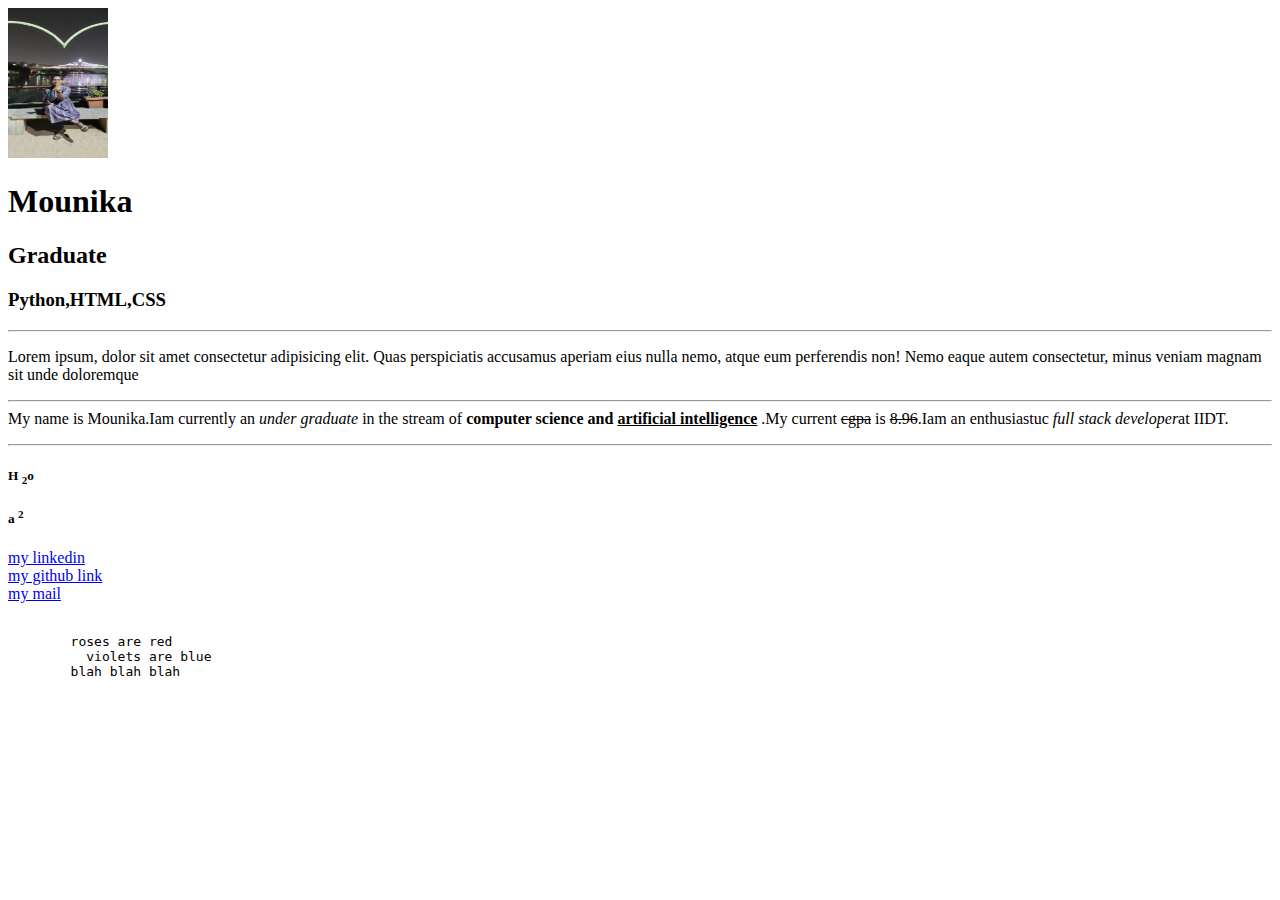
<file: index.html>
<!DOCTYPE html>
<html lang="en">
<head>
    <meta charset="UTF-8">
    <meta name="viewport" content="width=device-width, initial-scale=1.0">
    <title>My Profile</title>
</head>
<body>
    <img src="../Mouni.jpg" height="150" width="100" alt="my image">
    <h1><b>Mounika</b><!--highlight--></h1>
    <h2>Graduate</h2>
    <h3>Python,HTML,CSS</h3><hr>
    <p>Lorem ipsum, dolor sit amet consectetur adipisicing elit. Quas perspiciatis accusamus aperiam eius nulla nemo, atque eum perferendis non! Nemo eaque autem consectetur, minus veniam magnam sit unde doloremque <hr>
    My name is Mounika.Iam currently an <em>under graduate</em><!--referrence--> in the stream of <strong> computer science and <u>artificial intelligence</u>
    </strong><!--important-->
    .My current <strike>cgpa</strike> is <del>8.96</del>.Iam an enthusiastuc <i>full stack developer</i>at IIDT.</p><hr>
    <h5>H <sub>2</sub>o</h5>
    <h5>a <sup>2</sup></h5>    
    <a href="https://www.linkedin.com/in/mounika-isanaka-9b4196250?utm_source=share&utm_campaign=share_via&utm_content=profile&utm_medium=android_app " target="_blank">my linkedin</a><br>
    <a href="https://github.com/Mounika1351/projects.mounika-codsoft.git" target="_blank">my github link</a><br>
    <a href="mailto:isanakamounika@gmail.com">my mail</a><br><br>

    <pre>
        roses are red
          violets are blue
        blah blah blah
    </pre><br>

    <!--mark-highlight-->

</body>
</html><!--make it live and push to github-->
</file>
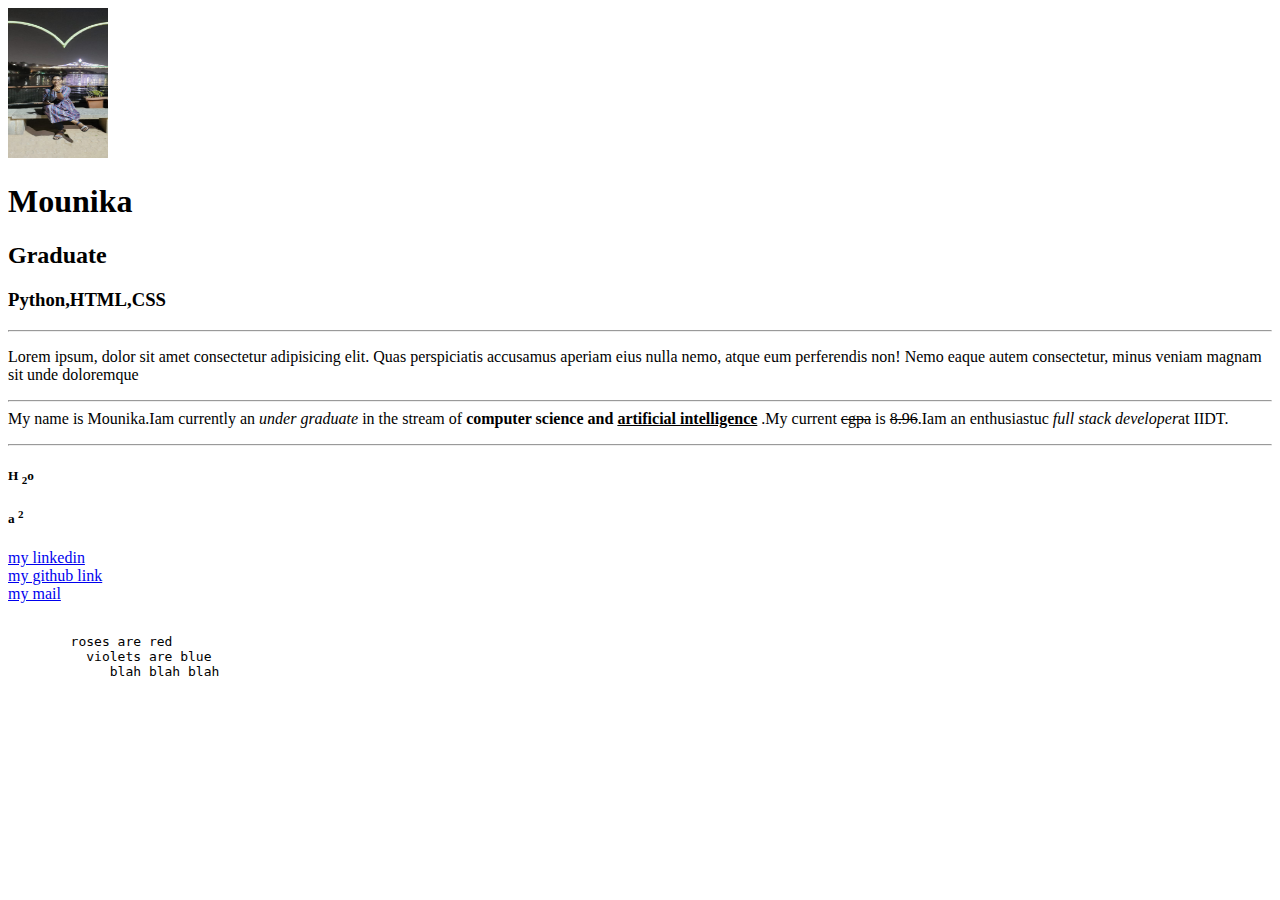
<file: document/index.html>
<!DOCTYPE html>
<html lang="en">
<head>
    <meta charset="UTF-8">
    <meta name="viewport" content="width=device-width, initial-scale=1.0">
    <title>My Profile</title>
</head>
<body>
    <img src="../Mouni.jpg" height="150" width="100" alt="my image">
    <h1><b>Mounika</b><!--highlight--></h1>
    <h2>Graduate</h2>
    <h3>Python,HTML,CSS</h3><hr>
    <p>Lorem ipsum, dolor sit amet consectetur adipisicing elit. Quas perspiciatis accusamus aperiam eius nulla nemo, atque eum perferendis non! Nemo eaque autem consectetur, minus veniam magnam sit unde doloremque <hr>
    My name is Mounika.Iam currently an <em>under graduate</em><!--referrence--> in the stream of <strong> computer science and <u>artificial intelligence</u>
    </strong><!--important-->
    .My current <strike>cgpa</strike> is <del>8.96</del>.Iam an enthusiastuc <i>full stack developer</i>at IIDT.</p><hr>
    <h5>H <sub>2</sub>o</h5>
    <h5>a <sup>2</sup></h5>    
    <a href="https://www.linkedin.com/in/mounika-isanaka-9b4196250?utm_source=share&utm_campaign=share_via&utm_content=profile&utm_medium=android_app " target="_blank">my linkedin</a><br>
    <a href="https://github.com/Mounika1351/projects.mounika-codsoft.git" target="_blank">my github link</a><br>
    <a href="mailto:isanakamounika@gmail.com">my mail</a><br><br>

    <pre>
        roses are red
          violets are blue
             blah blah blah
    </pre><br>

    <!--mark-highlight-->

</body>
</html><!--make it live and push to github-->
</file>
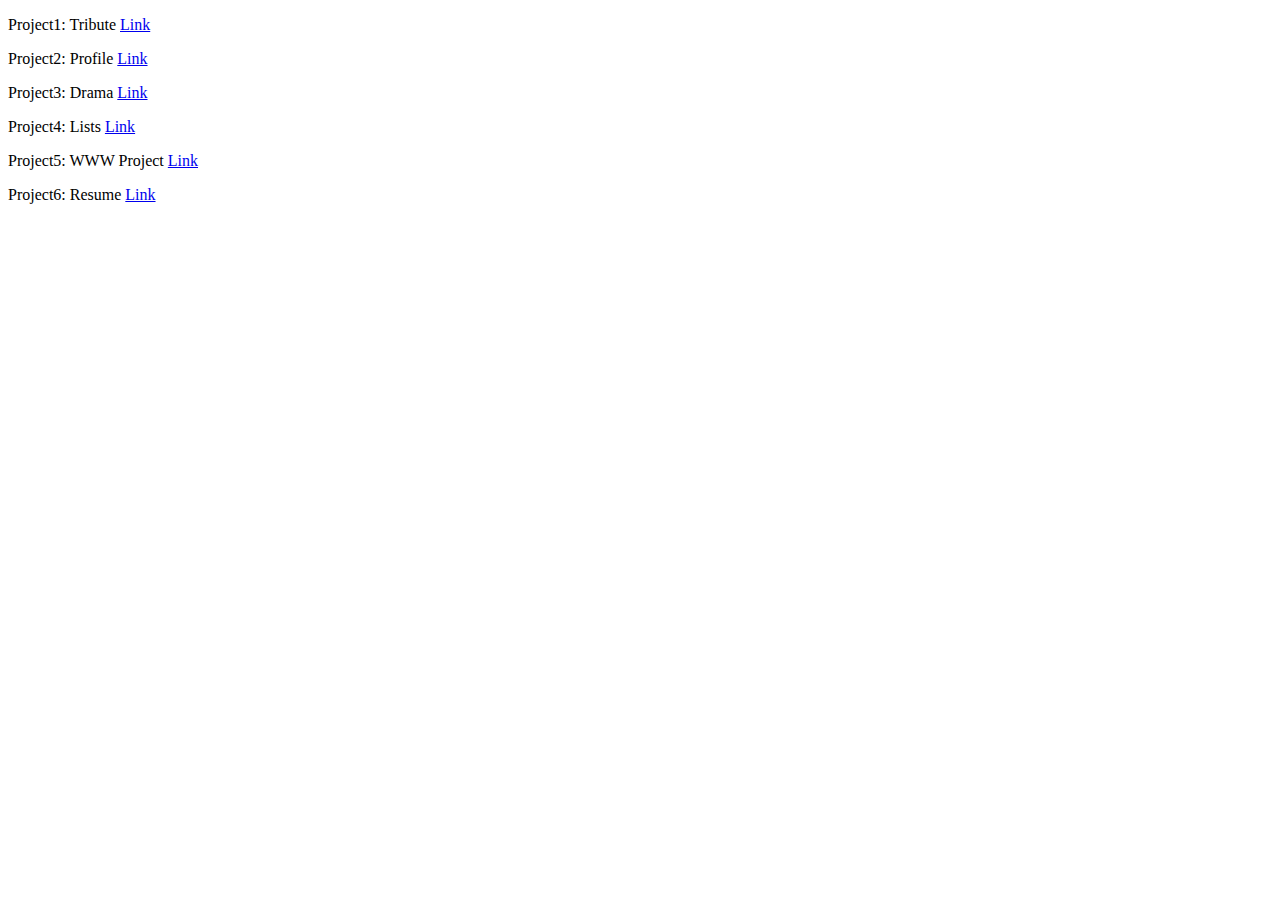
<file: HTML/index.html>
<!DOCTYPE html>
<html lang="en">

    <head>
        <meta charset="UTF-8">
        <meta name="viewport" content="width=device-width, initial-scale=1.0">
        <title>Document</title>
    </head>

    <body>
        <p>Project1: Tribute <a href="./HTML/Tribute-sample/index.html">Link</a></p>
        <p>Project2: Profile <a href="./HTML/profile-page/index.html">Link</a></p>
        <p>Project3: Drama <a href="./HTML/drama/index.html">Link</a></p>
        <p>Project4: Lists <a href="./HTML/Lists/index.html">Link</a></p>
        <p>Project5: WWW Project <a href="./HTML/WWW/index.html">Link</a></p>
        <p>Project6: Resume <a href="./HTML/Resume/index.html">Link</a></p>

    </body>

</html>
</file>
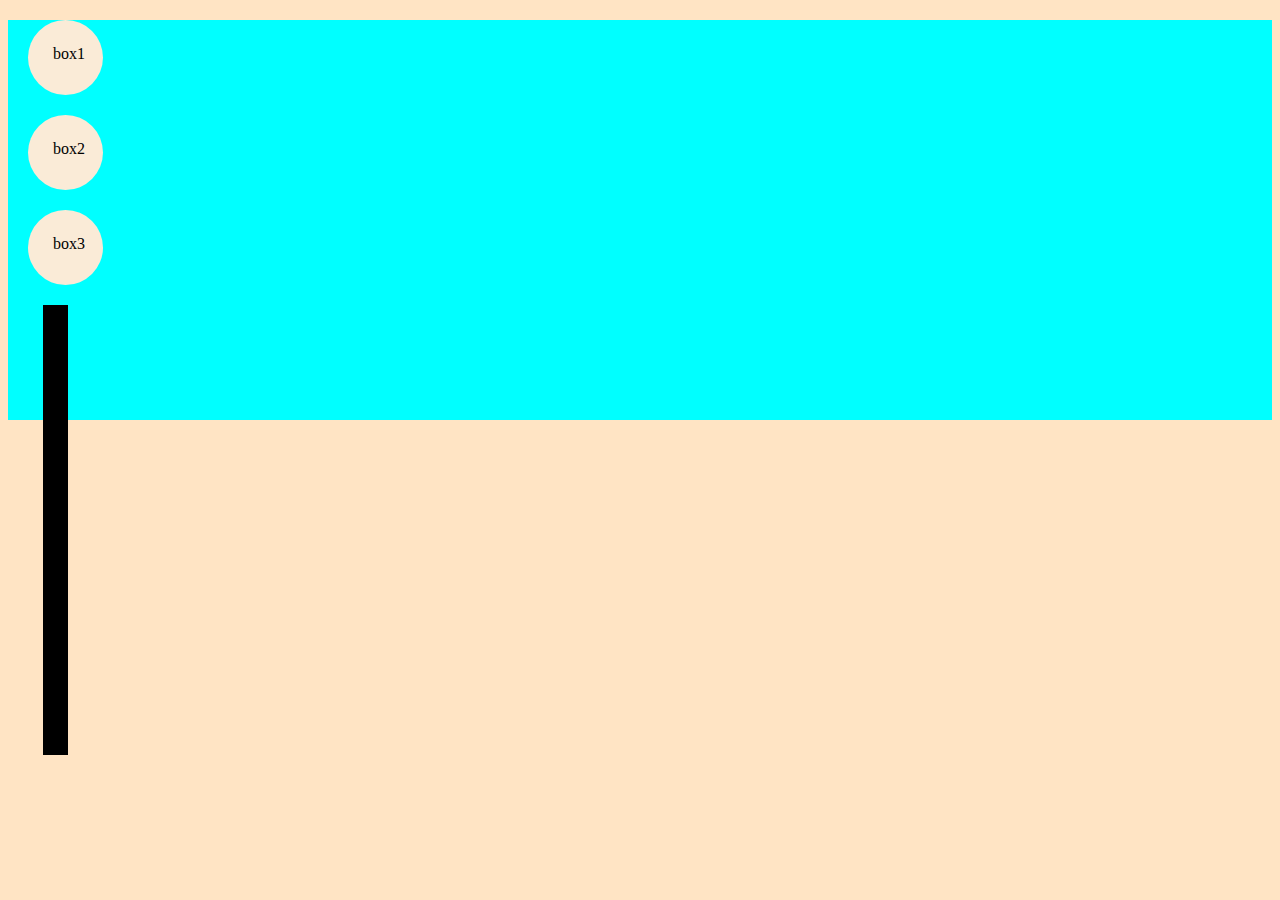
<file: CSS/traffic lights/index.html>
<!DOCTYPE html>
<html lang="en">
<head>
    <meta charset="UTF-8">
    <meta name="viewport" content="width=device-width, initial-scale=1.0">
    <title>Document</title>
    <link rel="stylesheet" href="styles.css">
</head>
<body>
   <div class="main">
   <div class="light red" id="box1">box1</div>
   <div class="light orange" id="box2">box2</div>
   <div class="light green" id="box3">box3</div>
   <div class="stand"></div>
</body>
</html>
</file>
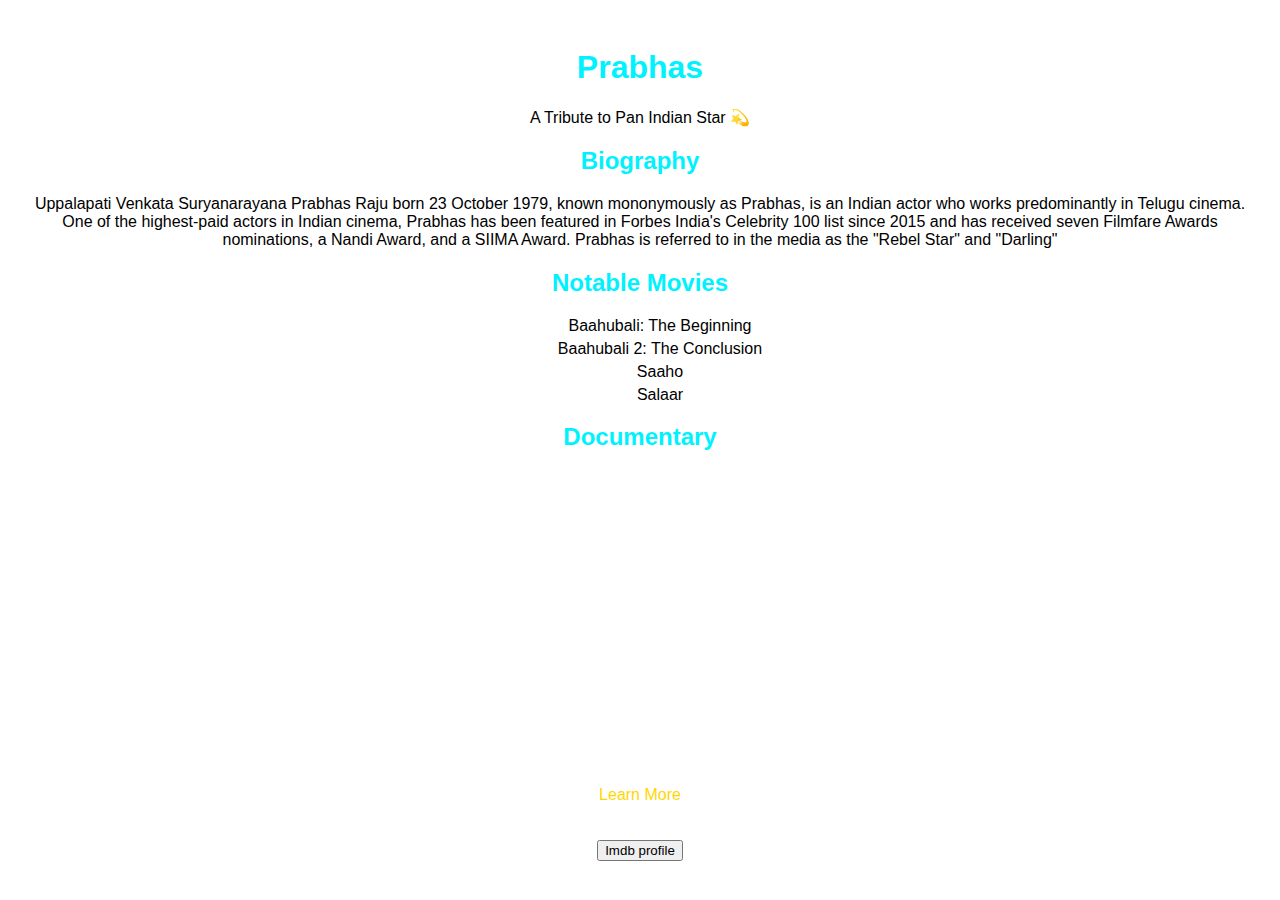
<file: CSS/tribute task3/index.html>
<!DOCTYPE html>
<html lang="en">
<head>
    <meta charset="UTF-8">
    <meta name="viewport" content="width=device-width, initial-scale=1.0">
    <title>Tribute Page</title>
    <link rel="stylesheet" href="styles.css">
</head>
<body>
    <div>
        <h1>Prabhas</h1>
        <p>A Tribute to Pan Indian Star &#x1F4AB</p>
    </div>
    

    <div>
        <h2>Biography</h2>
        <p>Uppalapati Venkata Suryanarayana Prabhas Raju born 23 October 1979, known mononymously as Prabhas, is an Indian actor who works predominantly in Telugu cinema. One of the highest-paid actors in Indian cinema, Prabhas has been featured in Forbes India's Celebrity 100 list since 2015 and has received seven Filmfare Awards nominations, a Nandi Award, and a SIIMA Award. Prabhas is referred to in the media as the "Rebel Star" and "Darling"</p>
    </div>

    <h2>Notable Movies</h2>
        <ul>
            <li>Baahubali: The Beginning</li>
            <li>Baahubali 2: The Conclusion</li>
            <li>Saaho</li>
            <li>Salaar</li>
        </ul>

    
    <div>
        <h2>Documentary</h2>
        <iframe width="560" height="315" src="https://www.youtube.com/embed/G62HrubdD6o"title="YouTube video player" frameborder="0" allowfullscreen></iframe>
    </div>

    
    <div>
        <a href="https://en.wikipedia.org/wiki/Prabhas_filmography_and_awards" target="_blank">Learn More</a>
        <br><br><br>
        <button onclick="window.location='https://www.imdb.com/name/nm1553517/';">Imdb profile</button>
    </div>
    
</body>
</html>
</file>
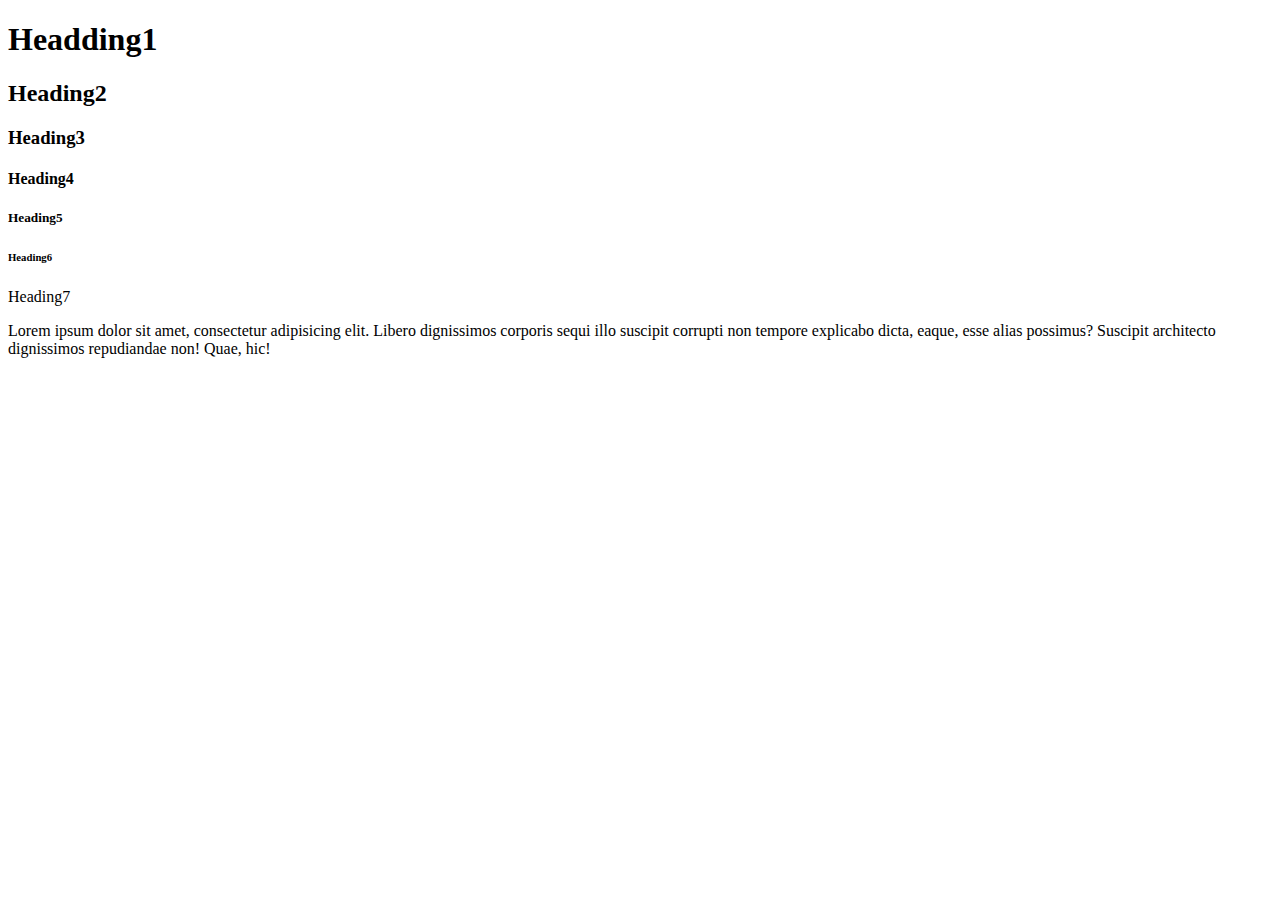
<file: HTML/firsthtml/index.html>
<!DOCTYPE html><!-- This line tells the following document is HTML TYPE  -->

<html lang="en"><!-- html starting- open tag and language is english-->
<head><!-- head is used for meta data - data about data -->
    <meta charset="UTF-8">
    <!--  meta charset will tell browser that this website uses UTF-8 characters -->
    <meta name="viewport" content="width=device-width, initial-scale=1.0">
    <!-- meta viewport will make site changes as per device width -->
    <title>Document</title>
    <!-- Title Defines the actual Title of the WebPage -->
</head>
<body>
    <!-- body contains the actual content of the website -->
  <h1>Headding1</h1> 
  <h2>Heading2</h2>
  <h3>Heading3</h3>
  <h4>Heading4</h4>
  <h5>Heading5</h5>
  <h6>Heading6</h6>
  <bahubali>Heading7</bahubali>
  <p>Lorem ipsum dolor sit amet, consectetur adipisicing elit. Libero dignissimos corporis sequi illo suscipit corrupti non tempore explicabo dicta, eaque, esse alias possimus? Suscipit architecto dignissimos repudiandae non! Quae, hic!</p>

</body>
</html>
</file>
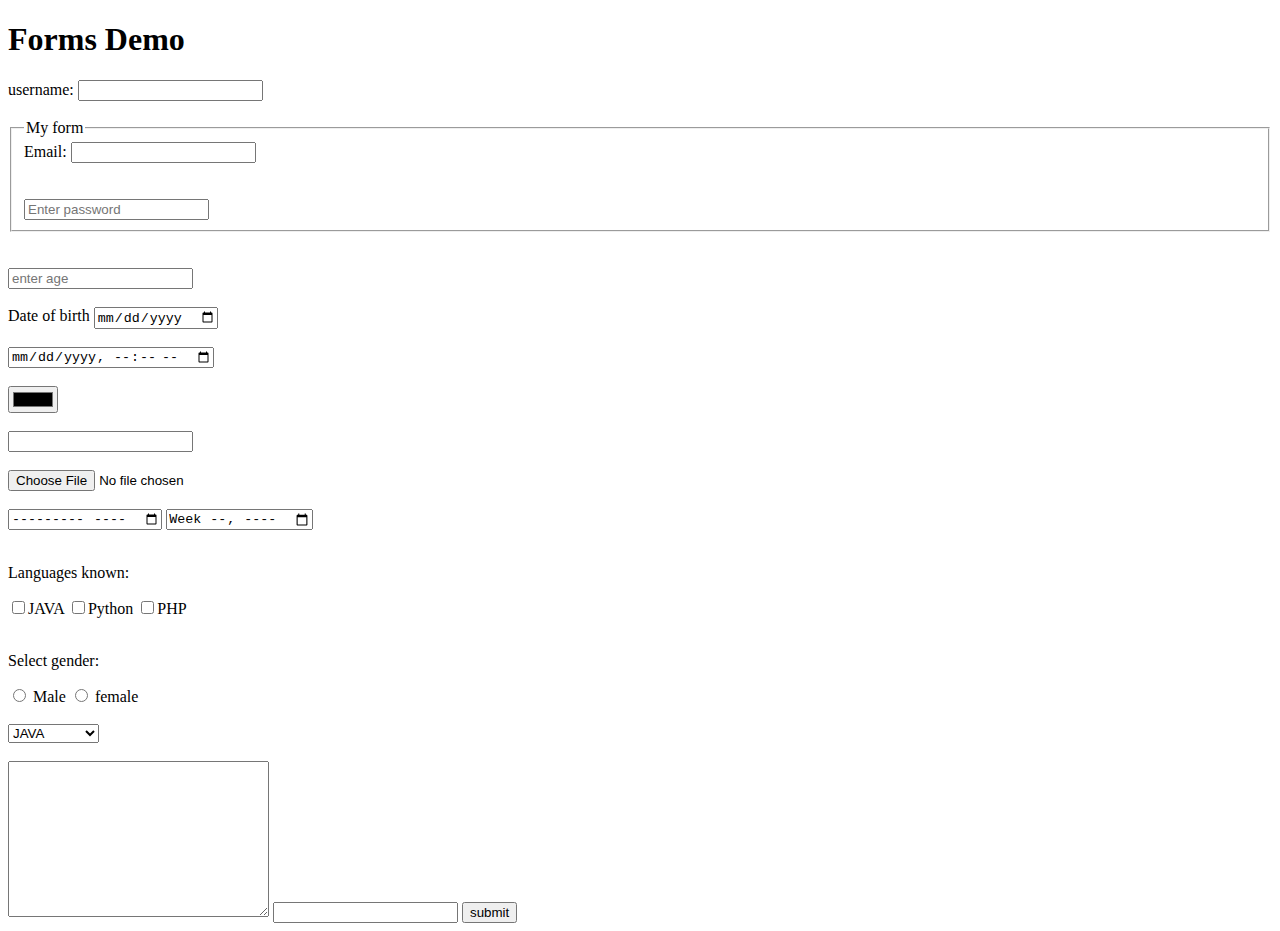
<file: HTML/forms/index.html>
<!DOCTYPE html>
<html lang="en">

    <head>
        <meta charset="UTF-8">
        <meta name="viewport" content="width=device-width, initial-scale=1.0">
        <title>Forms</title>
    </head>

    <body>
        <h1>Forms Demo</h1>
        <!--  reg form ,login form, contact from,survey form, application, feedback,  search, subscribe  -->
        <form action="main.py" method="post">
            <!-- 5 min create a simple registration form with name,email,age,password-->
            <div>
                <label for="uname">username:</label>
                <input type="text" name="uname" id="uname">
            </div><br>
            <fieldset>
                <legend>My form</legend>
                <div>
                    <label for="em">Email:</label>
                    <input type="email" name="email" id="em">
                </div><br><br>
                <input name="pwd" type="password" placeholder="Enter password">
            </fieldset>
            <br><br>
            <input type="number" placeholder="enter age"><br><br>
            <div>
                <label for="DOB">Date of birth</label>
                <input type="date" name="dob" id="DOB">
            </div><br>
            <input type="datetime-local" name="" id=""><br><br>
            <input type="color" name="" id=""><br><br>
            <input type="url" name="" id=""><br><br>
            <input type="file" name="" id=""><br><br>
            <input type="month" name="" id="">
            <input type="week" name="" id=""><br><br>
            <!-- radio, check boxes, drop downs -->
            <p>Languages known:</p>
            <input type="checkbox" name="lang" id="java"><label for="java">JAVA</label>
            <input type="checkbox" name="lang" id="python"><label for="python">Python</label>
            <input type="checkbox" name="lang" id="PHP"><label for="PHP">PHP</label>
            <br><br>
            <p>Select gender:</p>
            <input type="radio" name="m" id="ma">
            <label for="ma">Male</label>
            <input type="radio" name="m" id="fe">
            <label for="fe">female</label>
            <br><br>

            <select name="courses" id="course">
                <optgroup label="IT">
                    <option value="">JAVA</option>
                    <option value="p">Python</option>
                    <option value="f">Frontend</option>
                </optgroup>
                <optgroup label="EEE">
                    <option value="vlsi">VLSI</option>
                    <option value="stld">STLD</option>
                </optgroup>
                <optgroup label="mech">
                    <option value="ucmp">UCMP</option>
                    <option value="dsp">DSP</option>
                </optgroup>


            </select>
           <br><br>

            <textarea name="" id="" cols="30" rows="10"></textarea>
            <input type="search" name="" id="">





            <button type="submit">
                submit
            </button>
        </form>
    </body>

</html>
</file>
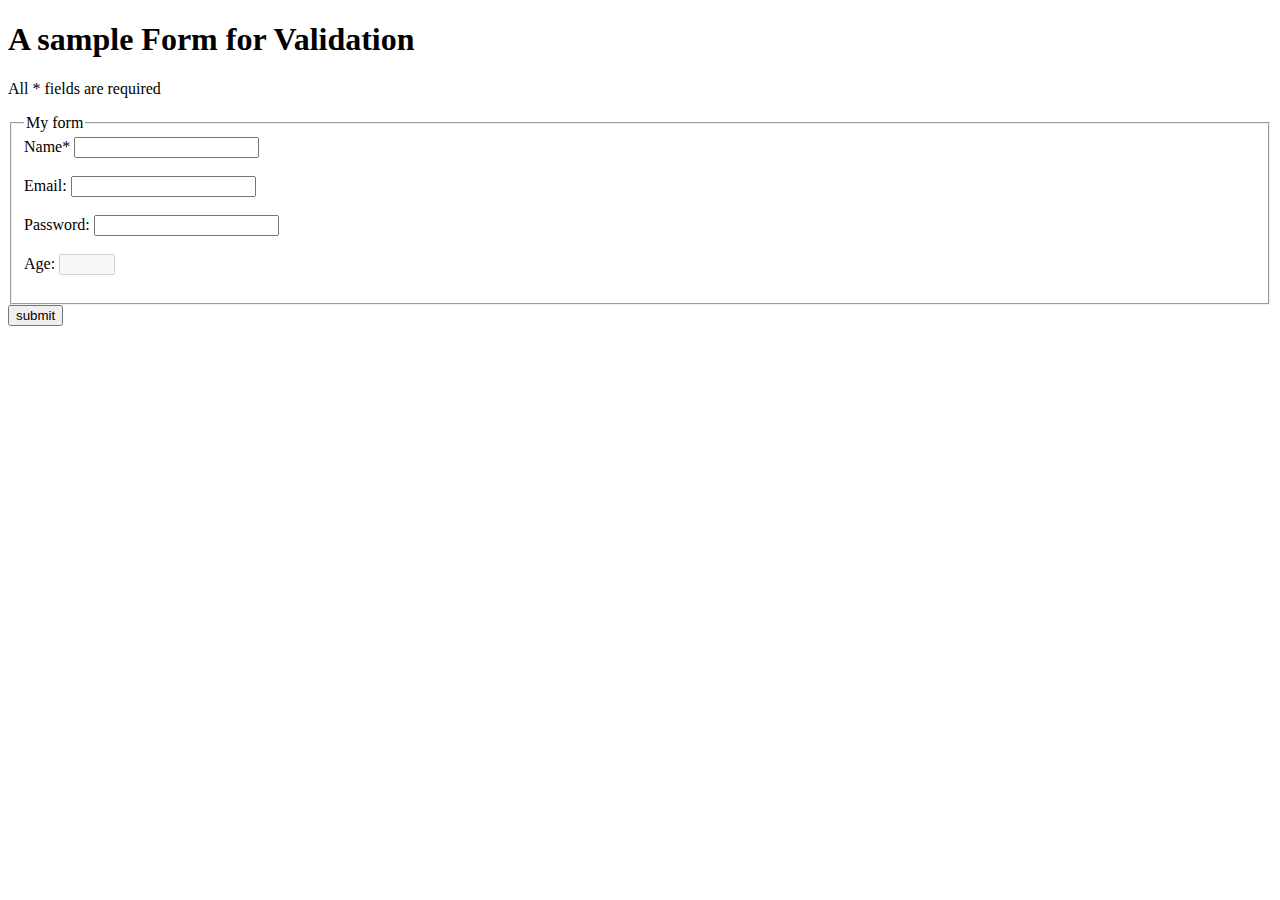
<file: HTML/formvalidation/index.html>
<!DOCTYPE html>
<html lang="en">
<head>
    <meta charset="UTF-8">
    <meta name="viewport" content="width=device-width, initial-scale=1.0">
    <title>Document</title>
</head>
<body>
    <h1>A sample Form for Validation</h1>
    <form action="main.py">
        <p>All * fields are required</p>
     <fieldset>
        <legend>My form</legend>
        <div>
            <label for="uname">Name*</label>
            <input type="text" name="uname" id="uname" required>
        </div><br>
        <div>
            <label for="email">Email:</label>
            <input type="email" name="email" id="email" pattern="[A-Za-z0-9+-@]+@[A-Za-z]+\.[a-z]{2}$">
        </div><br>
        <div>
            <label for="pwd">
                Password:
            </label>
            <input type="password" name="password" minlength="6" maxlength="12" id="pwd">
        </div><br>
        <div>
            <label for="Age">
                Age:
            </label>
            <input type="number" name="age" id="Age" min="18" max="25" disabled>
            <input type="hidden" name="batch" value="25">
        </div><br>
     </fieldset>
      <button type="submit">
        submit
      </button>
    </form>
    
</body>
</html>
</file>
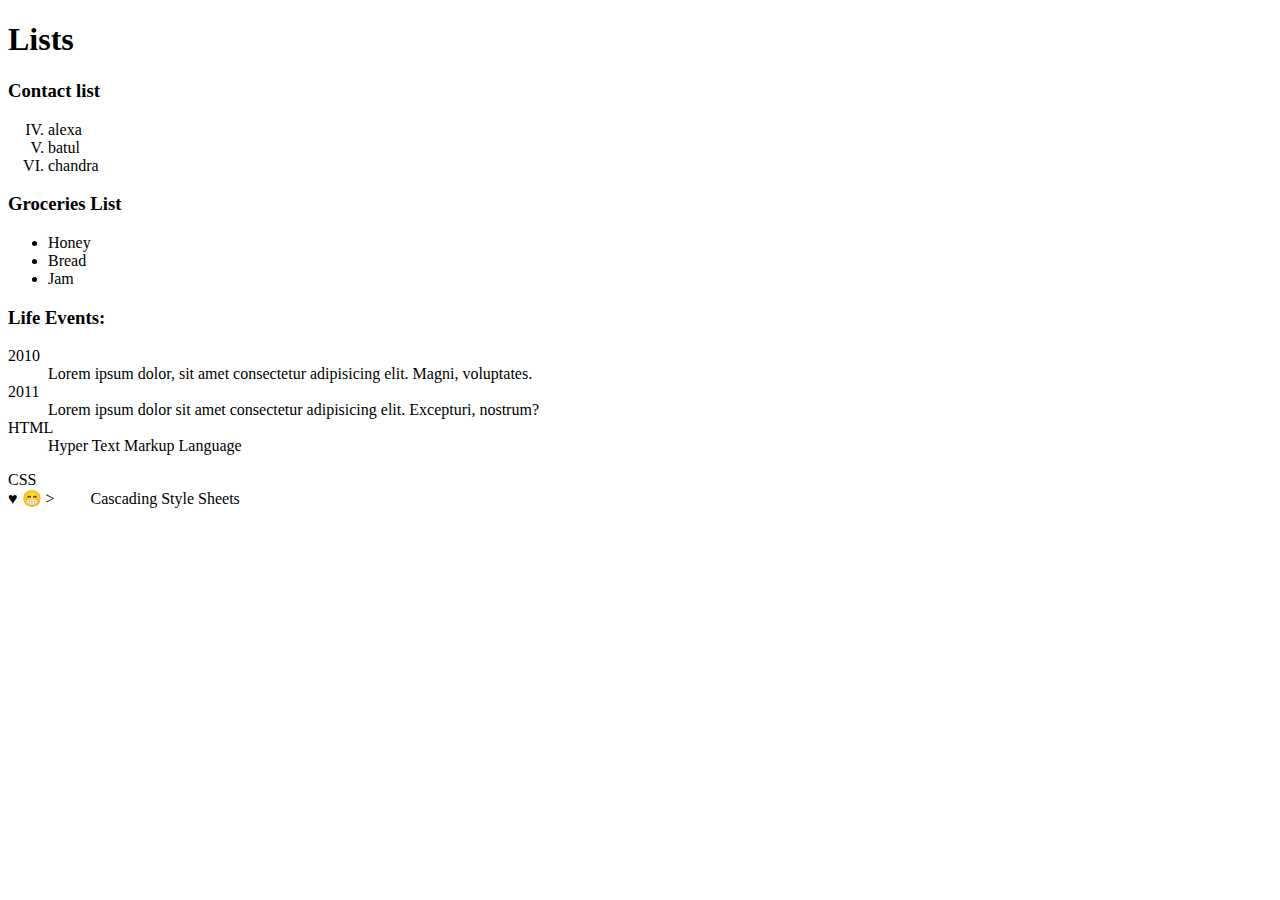
<file: HTML/lists/index.html>
<!DOCTYPE html>
<html lang="en">
<head>
    <meta charset="UTF-8">
    <meta name="viewport" content="width=device-width, initial-scale=1.0">
    <title>Lists</title>
</head>
<body>
    <h1>Lists</h1>
    <!-- There are different kinds of lists
    1.shopping lists
    2.groceries
    3.menu
    4.attendance list
    5.playlist
    6.wishlist
    Lists where order is important is called ordered list.
    lists where order is not important is called unordered list.
    -->
    <h3>Contact list</h3>
    <ol type="I" start="4">
        <li>alexa</li>
        <li>batul</li>
        <li>chandra</li>
    </ol>
   <!-- unordered list -->
   <h3>Groceries List</h3>
   <ul>
    <li>Honey</li>
    <li>Bread</li>
    <li>Jam</li>
   </ul>
   <!-- description list -->
   <!-- if i want to mention life events -->
   <h3>Life Events:</h3>
   <dl>
     <dt>2010</dt>
     <dd>Lorem ipsum dolor, sit amet consectetur adipisicing elit. Magni, voluptates.</dd>
     <dt>2011</dt>
     <dd>Lorem ipsum dolor sit amet consectetur adipisicing elit. Excepturi, nostrum?</dd>
     <dt>HTML</dt>
     <dd>Hyper Text Markup Language</dd>
   </dl>
   <p></p>
   <p>CSS<br> &hearts; 😁 &gt;&nbsp;&nbsp;&nbsp;&nbsp;&nbsp;&nbsp;&nbsp;&nbsp;   Cascading Style Sheets</p>


</body>
</html>
</file>
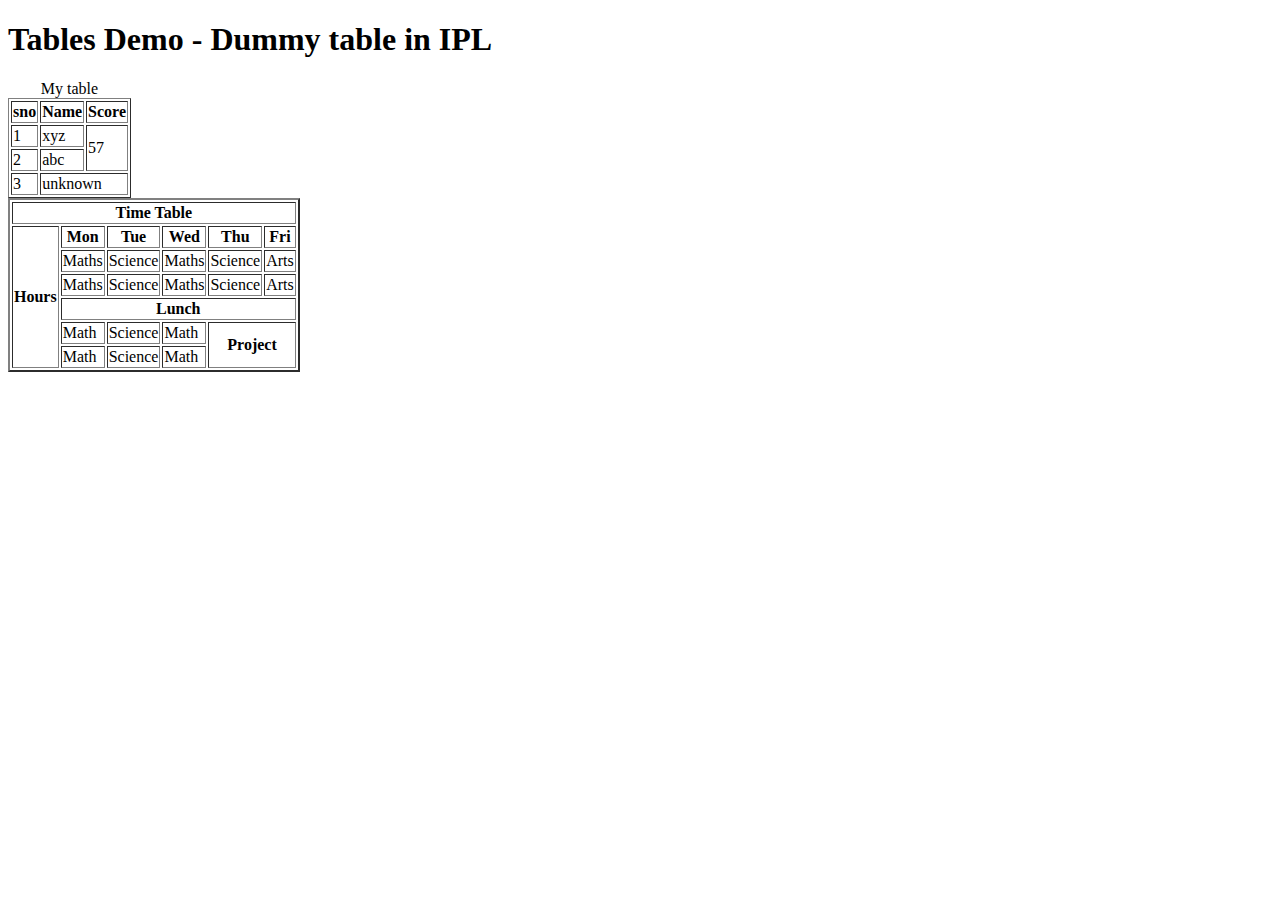
<file: HTML/tables/index.html>
<!DOCTYPE html>
<html lang="en">
<head>
    <meta charset="UTF-8">
    <meta name="viewport" content="width=device-width, initial-scale=1.0">
    <title>Document</title>
</head>
<body>
    <h1>Tables Demo - Dummy table in IPL</h1>
    <table  border="1">
        <caption>My table</caption>
        <tr>
          <th>sno</th>
          <th>Name</th>
          <td><strong>Score</strong></td>
        </tr>
        <tr>
            <td>1</td>
            <td>xyz</td>
            <td rowspan="2">57</td>

        </tr>
        <tr>
           <td>2</td>
           <td>abc</td>
           
        </tr>
        <tr>
           <td>3</td>
           <td colspan="2">unknown</td>
        </tr>
    </table>
    <table border="2">
        <tr>
            <th colspan="6">Time Table</th>
        </tr>
        <tr>
            <th rowspan="6">Hours</th>
            <th>Mon</th>
            <th>Tue</th>
            <th>Wed</th>
            <th>Thu</th>
            <th>Fri</th>
        </tr>
        <tr>
            <td>Maths</td>
            <td>Science</td>
            <td>Maths</td>
            <td>Science</td>
            <td>Arts</td>
        </tr>
        <tr>
            <td>Maths</td>
            <td>Science</td>
            <td>Maths</td>
            <td>Science</td>
            <td>Arts</td>
        </tr>
        <tr>
            <th colspan="5">Lunch</th>
        </tr>
        <tr>
            <td>Math</td>
            <td>Science</td>
            <td>Math</td>
            <th colspan="2" rowspan="2">Project</th>
        </tr>
        <tr>
            <td>Math</td>
            <td>Science</td>
            <td>Math</td>
        </tr>
    </table>
</body>
</html>
</file>
<file: CSS/traffic lights/styles.css>
*{
    box-sizing: border-box;
}
body{
    background-color: bisque;
}
.main{
    background-color: aqua;
    height: 400px;
}
.light{
    background-color: antiquewhite;
    height: 75px;
    border: 1px solod black;
    width: 75px;
    margin: 20px;
    padding: 25px;
    border-radius: 50%;
}
/*pseudo elements---based on condition*/
.light:hover{
    background-color: red;
}

#box1:hover{
    background-color: red;

}
#box2:hover{
    background-color: orange;
}
#box3:hover{
    background-color: green;
}
.stand{
    background-color: black;
    height: 50vh;
    width: 25px;
    margin-left: 35px;
}
</file>
<file: CSS/tribute task3/styles.css>
/* styles.css */
body {
    font-family: 'Arial', sans-serif;
    background: url(https://images.tv9telugu.com/wp-content/uploads/2023/10/prabhas-ai-images.jpg?w=1280&enlarge=true) no-repeat center center fixed;
    background-size: cover;
    color: black;
}

body{
    padding: 20px;
    text-align: center;
}

h1, h2 {
    color: #00f2ff;
}

p, li {
    font-size: 16px;
}

a {
    color: #FFD700;
    text-decoration: none;
}

a:hover {
    text-decoration: underline;
}

ul {
    list-style-type: none;
}

li {
    margin: 5px 0;
}

iframe {
    display: block;
    margin: 0 auto;
}
</file>
